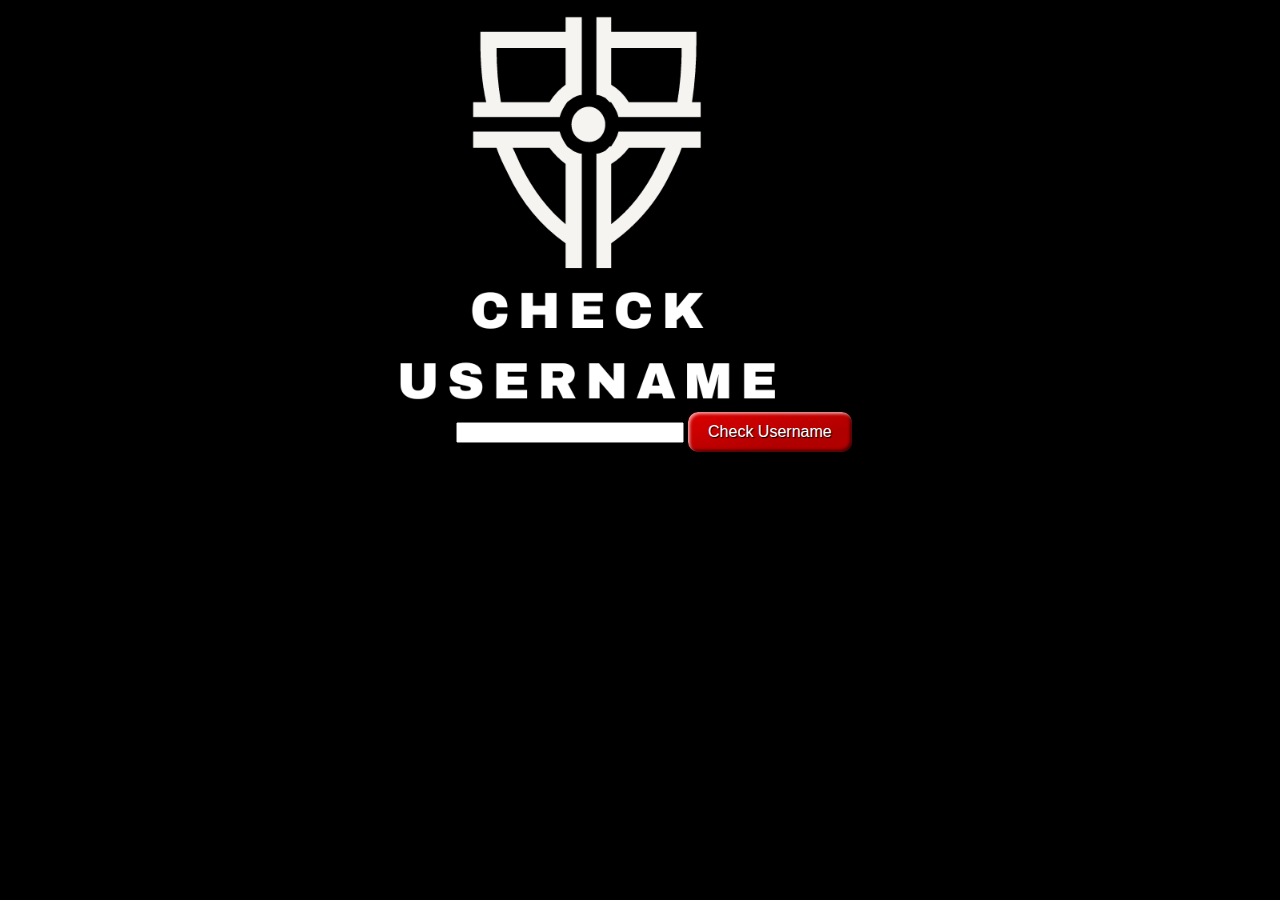
<file: Promise/index.html>
<!DOCTYPE html>
<html lang="en">
<head>
    <meta charset="UTF-8">
    <meta name="viewport" content="width=device-width, initial-scale=1.0">
    <title>Challenge : Promise</title>
    <link rel="stylesheet" href="style.css">
</head>
<body class="background">
    <img src="check_username.png" class="img">
    <form action="/ma-page-de-traitement" method="post">
        <label for="username"> Username</label>
        <input type="text" id="username" username ="username" class="input" required/>
        <button class="styled" type="button">Check Username</button>
        
        <div class="cercle">
            <span class="loader" id="loader" style="display: none;"></span>
        </div>
    </form>

    <p id="message" class="message"></p>
    <script type="text/javascript" src="script.js"></script>
</body>
</html>
</file>
<file: Promise/style.css>
.background {
    background-color: black;
}

.img {
  margin-left: 30%;
  width: 400px;
}

.message {
margin-left: 40%;
}

.input {
  margin-left: 30%;
  width: 220px;
}

.cercle{
  margin-left: 45%;
  margin-top: 1%;
}

.loader {
    transform: rotateZ(45deg);
    perspective: 1000px;
    border-radius: 50%;
    width: 48px;
    height: 48px;
    color: #fff;
  }
    .loader:before,
    .loader:after {
      content: '';
      display: flex;
      position: absolute;
      width: inherit;
      height: inherit;
      border-radius: 50%;
      transform: rotateX(70deg);
      animation: 1s spin linear infinite;
    }
    .loader:after {
      color: #FF3D00;
      transform: rotateY(70deg);
      animation-delay: .4s;
    }

    .styled {
        border: 0;
        line-height: 2.5;
        padding: 0 20px;
        font-size: 1rem;
        text-align: center;
        color: #fff;
        text-shadow: 1px 1px 1px #000;
        border-radius: 10px;
        background-color: rgba(220, 0, 0, 1);
        background-image: linear-gradient(
          to top left,
          rgba(0, 0, 0, 0.2),
          rgba(0, 0, 0, 0.2) 30%,
          rgba(0, 0, 0, 0)
        );
        box-shadow:
          inset 2px 2px 3px rgba(255, 255, 255, 0.6),
          inset -2px -2px 3px rgba(0, 0, 0, 0.6);
      }
      
      .styled:hover {
        background-color: rgba(255, 0, 0, 1);
      }
      
      .styled:active {
        box-shadow:
          inset -2px -2px 3px rgba(255, 255, 255, 0.6),
          inset 2px 2px 3px rgba(0, 0, 0, 0.6);
      }
      
          

  @keyframes rotate {
    0% {
      transform: translate(-50%, -50%) rotateZ(0deg);
    }
    100% {
      transform: translate(-50%, -50%) rotateZ(360deg);
    }
  }

  @keyframes rotateccw {
    0% {
      transform: translate(-50%, -50%) rotate(0deg);
    }
    100% {
      transform: translate(-50%, -50%) rotate(-360deg);
    }
  }

  @keyframes spin {
    0%,
    100% {
      box-shadow: .2em 0px 0 0px currentcolor;
    }
    12% {
      box-shadow: .2em .2em 0 0 currentcolor;
    }
    25% {
      box-shadow: 0 .2em 0 0px currentcolor;
    }
    37% {
      box-shadow: -.2em .2em 0 0 currentcolor;
    }
    50% {
      box-shadow: -.2em 0 0 0 currentcolor;
    }
    62% {
      box-shadow: -.2em -.2em 0 0 currentcolor;
    }
    75% {
      box-shadow: 0px -.2em 0 0 currentcolor;
    }
    87% {
      box-shadow: .2em -.2em 0 0 currentcolor;
    }
  }
</file>
